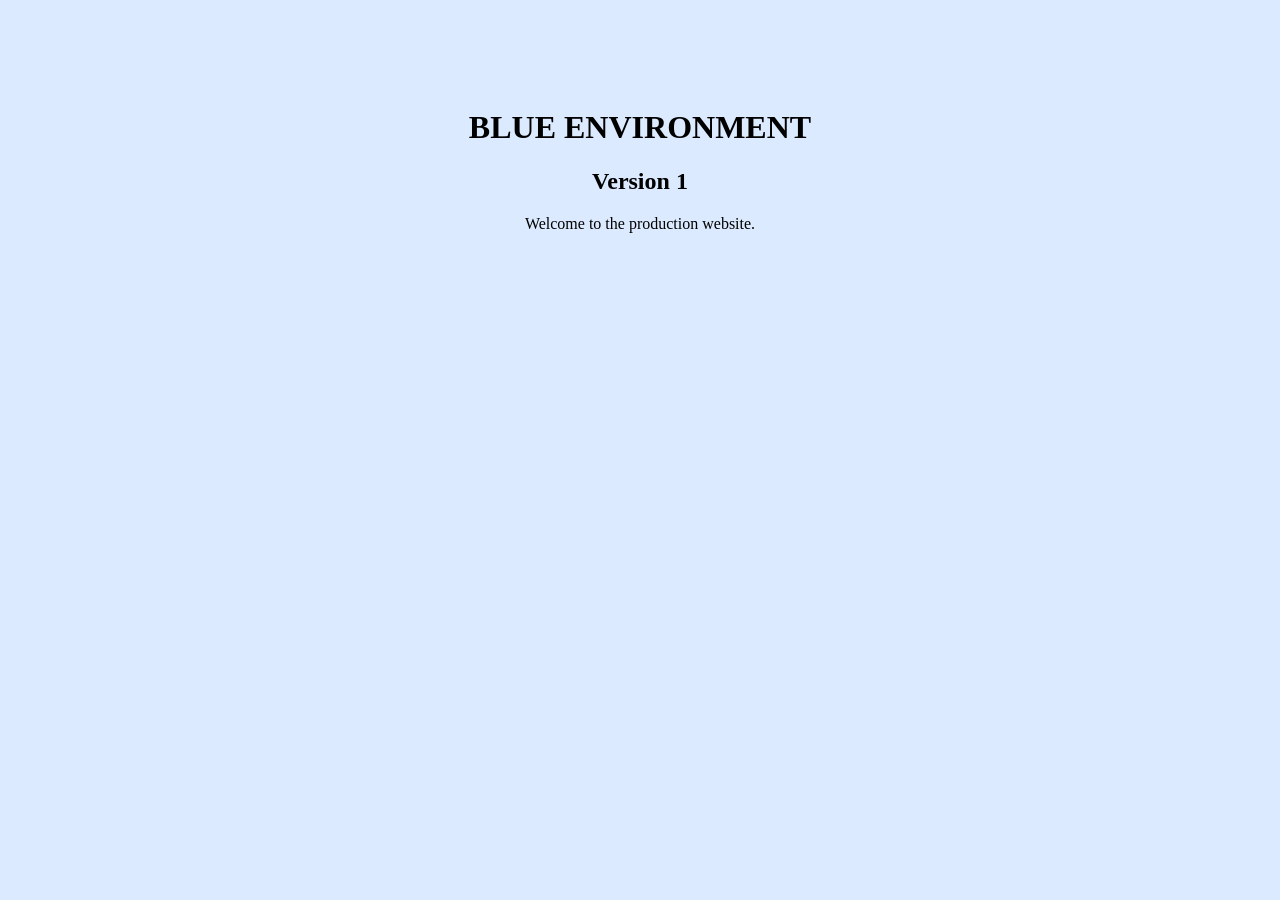
<file: app/blue/index.html>
<!DOCTYPE html>
<html>
<head><title>Blue Environment</title></head>
<body style="background-color: #dbeafe; text-align: center; padding: 80px;">
<h1>BLUE ENVIRONMENT</h1>
<h2>Version 1</h2>
<p>Welcome to the production website.</p>
</body>
</html>
</file>
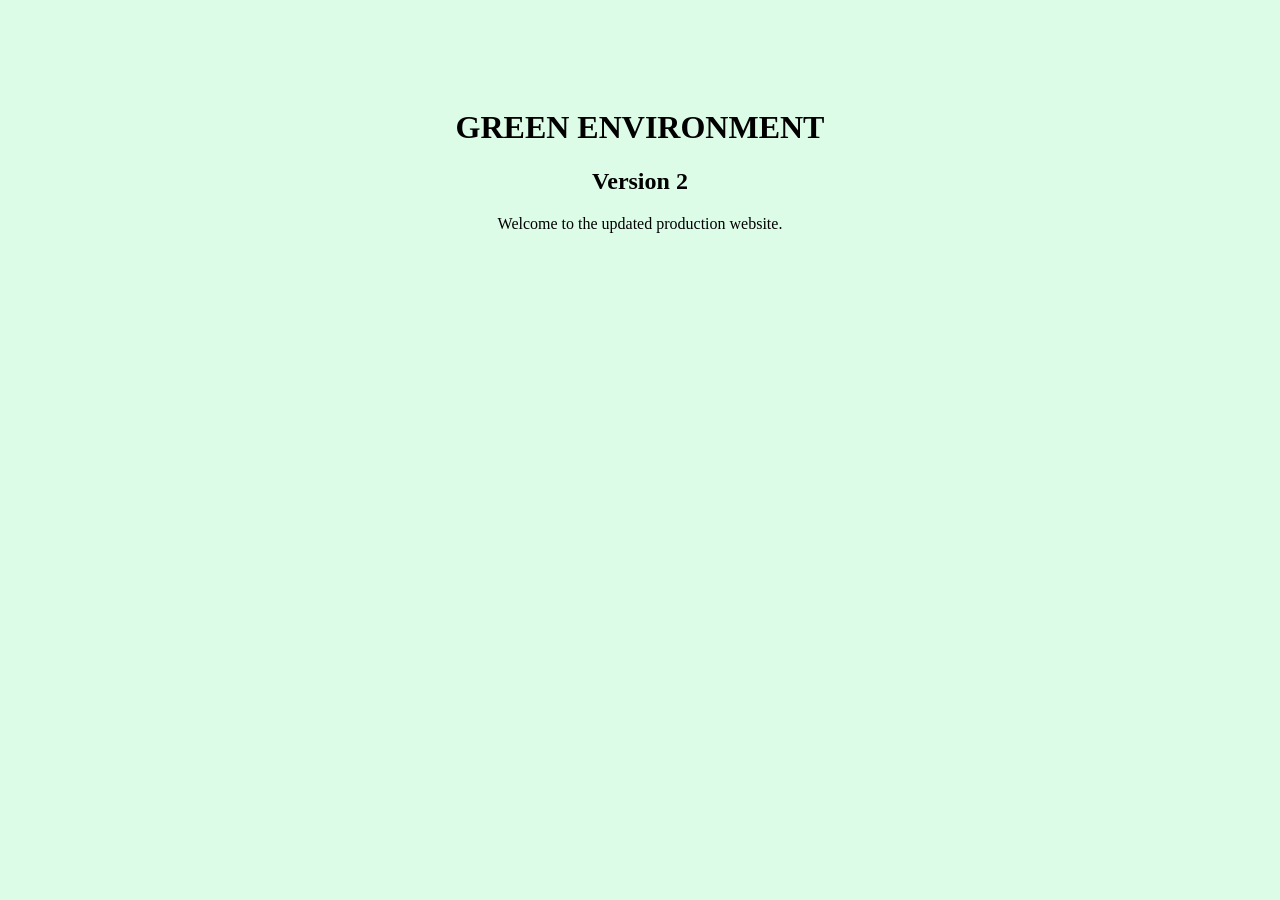
<file: app/green/index.html>
<!DOCTYPE html>
<html>
<head><title>Green Environment</title></head>
<body style="background-color: #dcfce7; text-align: center; padding: 80px;">
<h1>GREEN ENVIRONMENT</h1>
<h2>Version 2</h2>
<p>Welcome to the updated production website.</p>
</body>
</html>
</file>
